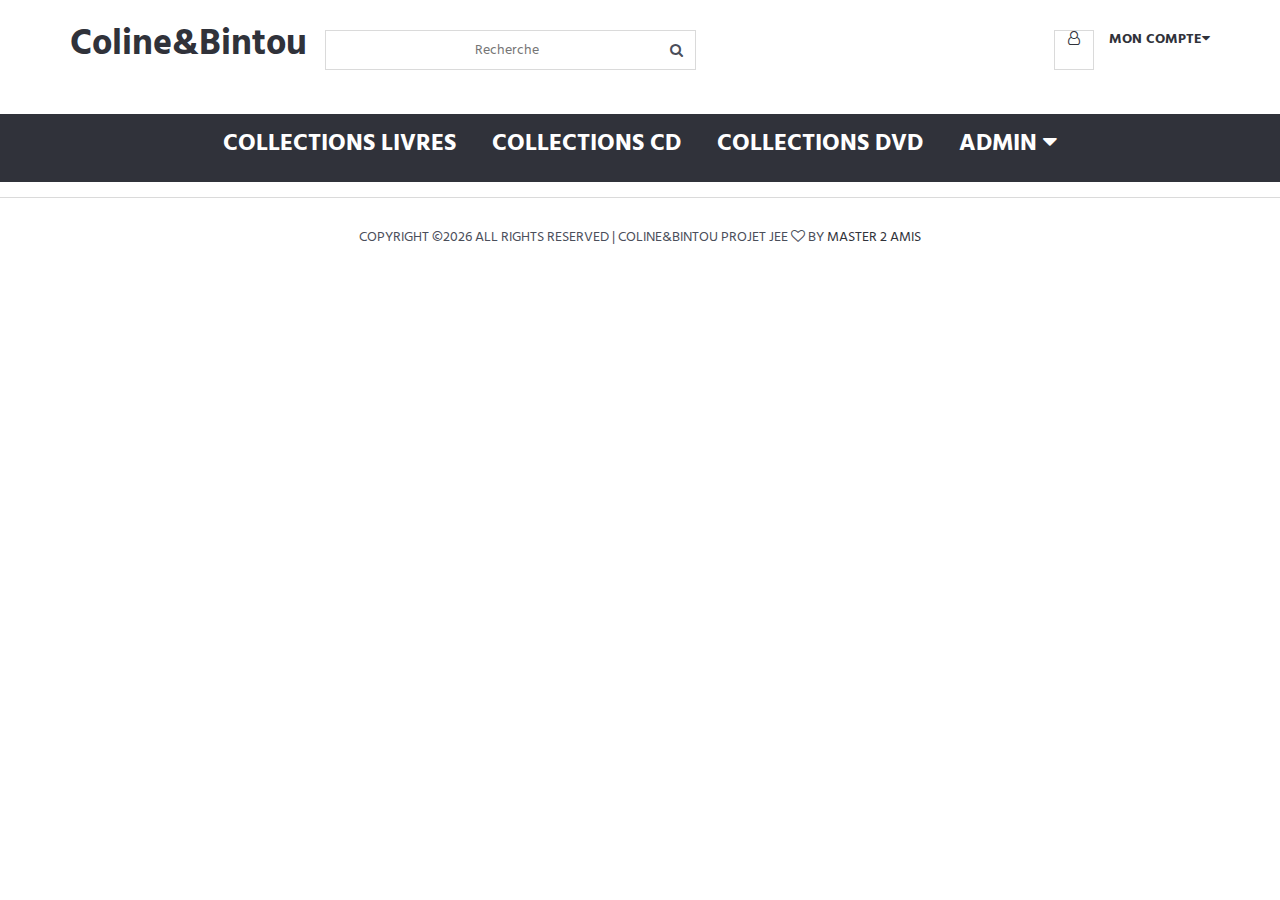
<file: projet/src/main/webapp/adminHome.html>
<html lang="en">

<head>
	<meta charset="utf-8">
	<meta http-equiv="X-UA-Compatible" content="IE=edge">
	<meta name="viewport" content="width=device-width, initial-scale=1">
	<!-- The above 3 meta tags *must* come first in the head; any other head content must come *after* these tags -->

	<title>coline&Bintou</title>

	<!-- Google font -->
	<link href="https://fonts.googleapis.com/css?family=Hind:400,700" rel="stylesheet">

	<!-- Bootstrap -->
	<link type="text/css" rel="stylesheet" href="css/bootstrap.min.css" />

	<!-- Slick -->
	<link type="text/css" rel="stylesheet" href="css/slick.css" />
	<link type="text/css" rel="stylesheet" href="css/slick-theme.css" />

	<!-- nouislider -->
	<link type="text/css" rel="stylesheet" href="css/nouislider.min.css" />

	<!-- Font Awesome Icon -->
	<link rel="stylesheet" href="css/font-awesome.min.css">

	<!-- Custom stlylesheet -->
	<link type="text/css" rel="stylesheet" href="css/style.css" />


</head>

<body>
	<!-- HEADER -->
	<header>

		<!-- header -->
		<div id="header">
			<div class="container">
				<div class="pull-left">
					<!-- Logo -->
					<div class="header-logo">
						<a class="logo" href="index.html">
							<h1>Coline&Bintou</h1>
						</a>
					</div>
					<!-- /Logo -->

					<!-- Search -->
					<div class="header-search">
						<form>
							<input class="input search-input" type="text" placeholder="Recherche">
							<!--<select class="input search-categories">
								<option value="0">Toutes Categories</option>
								<option value="1">Livres</option>
								<option value="1">CD</option>
							</select>-->
							<button class="search-btn"><i class="fa fa-search"></i></button>
						</form>
					</div>
					<!-- /Search -->
				</div>
				<div class="pull-right">
					<ul class="header-btns">
						<!-- Account -->
						<li class="header-account dropdown default-dropdown">
							<div class="dropdown-toggle" role="button" data-toggle="dropdown" aria-expanded="true">
								<div class="header-btns-icon">
									<i class="fa fa-user-o"></i>
								</div>
								<strong class="text-uppercase">Mon compte<i class="fa fa-caret-down"></i></strong>
							</div>
							
							<ul class="custom-menu">
							
								<li><a href="Login.html"><i class="fa fa-unlock-alt"></i>Se Connecter</a></li>
								<li><a href="Login.html"><i class="fa fa-user-plus"></i>S'inscrire</a></li>
							</ul>

						<li class="nav-toggle">
							<button class="nav-toggle-btn main-btn icon-btn"><i class="fa fa-bars"></i></button>
						</li>
						<!-- / Mobile nav toggle -->
					</ul>
				</div>
			</div>
			<!-- header -->
		</div>
		<!-- container -->
	</header>
	<!-- /HEADER -->
	<div id="navigation" >
		<!-- container -->
		<div class="container" >
			<div id="responsive-nav">
				<!-- category nav -->		
				<!-- /category nav -->

				<!-- menu nav -->
				<div class="menu-nav">
					<span class="menu-header">Menu<i class="fa fa-bars"></i></span>
					<div ALIGN="CENTER">
					<h3>


						<ul class="menu-list">
						<li><a href="LivreAdmin.html">Collections Livres</a></li>
						<li><a href="CDAdmin.html">Collections CD</a></li>
						<li><a href="DVDAdmin.html">Collections DVD</a></li>
						<li class="dropdown default-dropdown"><a class="dropdown-toggle" data-toggle="dropdown" aria-expanded="true">Admin <i class="fa fa-caret-down"></i></a>
							<ul class="custom-menu">
								<li><a href="ajoutArticle.html">Ajouter</a></li>
								<li><a href="#">Modifier </a></li>
								<li><a href="#">Supprimer</a></li>
								
							</ul>
						</li>
						</ul>
				    </h3>
				   </div>
				</div>
				<!-- menu nav -->
			</div>
		</div>
		<!-- /container -->
	</div>
	<!-- /NAVIGATION -->

	<!-- HOME -->
	
	<div class="col-md-3 col-sm-6 col-xs-6">
					
				</div>
				<!-- /footer subscribe -->
			</div>
			<!-- /row -->
			<hr>
			<!-- row -->
			<div class="row">
				<div class="col-md-8 col-md-offset-2 text-center">
					<!-- footer copyright -->
					<div class="footer-copyright">
						<!-- Link back to Colorlib can't be removed. Template is licensed under CC BY 3.0. -->
						Copyright &copy;<script>document.write(new Date().getFullYear());</script> All rights reserved | Coline&Bintou Projet JEE <i class="fa fa-heart-o" aria-hidden="true"></i> by <a href="https://colorlib.com" target="_blank">Master 2 AMIS</a>
						<!-- Link back to Colorlib can't be removed. Template is licensed under CC BY 3.0. -->
					</div>
					<!-- /footer copyright -->
				</div>
			</div>
			<!-- /row -->
		</div>
		<!-- /container -->
	</footer>
	<!-- /FOOTER -->

	<!-- jQuery Plugins -->
	<script src="js/jquery.min.js"></script>
	<script src="js/bootstrap.min.js"></script>
	<script src="js/slick.min.js"></script>
	<script src="js/nouislider.min.js"></script>
	<script src="js/jquery.zoom.min.js"></script>
	<script src="js/main.js"></script>

</body>

</html>
</file>
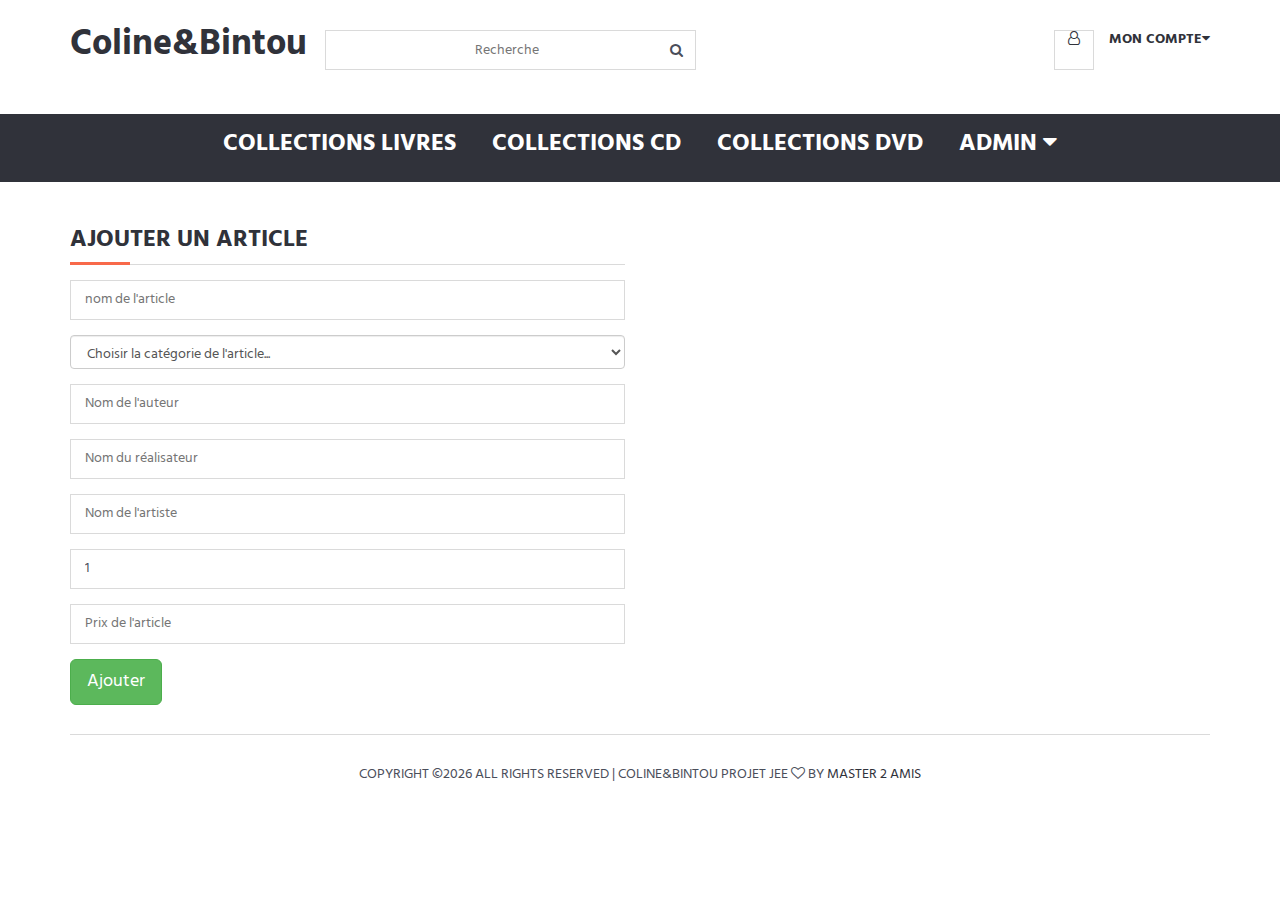
<file: projet/src/main/webapp/ajoutArticle.html>
<html lang="en">

<head>
	<meta charset="utf-8">
	<meta http-equiv="X-UA-Compatible" content="IE=edge">
	<meta name="viewport" content="width=device-width, initial-scale=1">
	<!-- The above 3 meta tags *must* come first in the head; any other head content must come *after* these tags -->

	<title>coline&Bintou</title>

	<!-- Google font -->
	<link href="https://fonts.googleapis.com/css?family=Hind:400,700" rel="stylesheet">

	<!-- Bootstrap -->
	<link type="text/css" rel="stylesheet" href="css/bootstrap.min.css" />

	<!-- Slick -->
	<link type="text/css" rel="stylesheet" href="css/slick.css" />
	<link type="text/css" rel="stylesheet" href="css/slick-theme.css" />

	<!-- nouislider -->
	<link type="text/css" rel="stylesheet" href="css/nouislider.min.css" />

	<!-- Font Awesome Icon -->
	<link rel="stylesheet" href="css/font-awesome.min.css">

	<!-- Custom stlylesheet -->
	<link type="text/css" rel="stylesheet" href="css/style.css" />


</head>

<body>
	<!-- HEADER -->
	<header>

		<!-- header -->
		<div id="header">
			<div class="container">
				<div class="pull-left">
					<!-- Logo -->
					<div class="header-logo">
						<a class="logo" href="index.html">
							<h1>Coline&Bintou</h1>
						</a>
					</div>
					<!-- /Logo -->

					<!-- Search -->
					<div class="header-search">
						<form>
							<input class="input search-input" type="text" placeholder="Recherche">
							<!--<select class="input search-categories">
								<option value="0">Toutes Categories</option>
								<option value="1">Livres</option>
								<option value="1">CD</option>
							</select>-->
							<button class="search-btn"><i class="fa fa-search"></i></button>
						</form>
					</div>
					<!-- /Search -->
				</div>
				<div class="pull-right">
					<ul class="header-btns">
						<!-- Account -->
						<li class="header-account dropdown default-dropdown">
							<div class="dropdown-toggle" role="button" data-toggle="dropdown" aria-expanded="true">
								<div class="header-btns-icon">
									<i class="fa fa-user-o"></i>
								</div>
								<strong class="text-uppercase">Mon compte<i class="fa fa-caret-down"></i></strong>
							</div>
							
							<ul class="custom-menu">
							
								<li><a href="Login.html"><i class="fa fa-unlock-alt"></i>Se Connecter</a></li>
								<li><a href="Login.html"><i class="fa fa-user-plus"></i>S'inscrire</a></li>
							</ul>

						<li class="nav-toggle">
							<button class="nav-toggle-btn main-btn icon-btn"><i class="fa fa-bars"></i></button>
						</li>
						<!-- / Mobile nav toggle -->
					</ul>
				</div>
			</div>
			<!-- header -->
		</div>
		<!-- container -->
	</header>
	<!-- /HEADER -->
	<div id="navigation" >
		<!-- container -->
		<div class="container" >
			<div id="responsive-nav">
				<!-- category nav -->		
				<!-- /category nav -->

				<!-- menu nav -->
				<div class="menu-nav">
					<span class="menu-header">Menu<i class="fa fa-bars"></i></span>
					<div ALIGN="CENTER">
					<h3>


						<ul class="menu-list">
						<li><a href="LivreAdmin.html">Collections Livres</a></li>
						<li><a href="CDAdmin.html">Collections CD</a></li>
						<li><a href="DVDAdmin.html">Collections DVD</a></li>
						<li class="dropdown default-dropdown"><a class="dropdown-toggle" data-toggle="dropdown" aria-expanded="true">Admin <i class="fa fa-caret-down"></i></a>
							<ul class="custom-menu">
								<li><a href="ajoutArticle.html">Ajouter</a></li>
								<li><a href="#">Modifier </a></li>
								<li><a href="#">Supprimer</a></li>
								
							</ul>
						</li>
						</ul>
				    </h3>
				   </div>
				</div>
				<!-- menu nav -->
			</div>
		</div>
		<!-- /container -->
	</div>
	<!-- /NAVIGATION -->
     <body>
	<!-- HEADER -->
	

		<div class="section">
		<!-- container -->
		<div class="container">
			<!-- row -->
			<div class="row">
				
					<div class="col-md-6">
						<form id="checkout-form" action="creationArt.do" method="post" class="clearfix">
						<div class="billing-details">
							
							<div class="section-title">
								<h3 class="title">Ajouter un article</h3>
							</div>
							<div class="form-group">
								<input required class="input" type="text" name="nom" placeholder="nom de l'article">
							</div>

							<div class="form-group ">
						      <select id="inputState" class="form-control" name="type" onchange="choix()";>
						        <option selected>Choisir la catégorie de l'article...</option>
						        <option value="livre">Livres</option>
						       <option  value="cd" >CD</option>
						        <option  value="dvd">DVD</option>
						      </select>

						    </div>
							<div class="form-group">
								<input required class="input" type="text" name="auteur" placeholder="Nom de l'auteur" id="auteur">
							</div>
							<div class="form-group">
								<input required class="input" type="text" name="realisateur" placeholder="Nom du réalisateur" id="realisateur">
							</div>
							<div class="form-group">
								<input required class="input" type="text" name="artiste" placeholder="Nom de l'artiste" id="artiste">
							</div>
							<div class="form-group">
								<input class="input" required type="number" name="quantite" value="1" min="0">
							</div>
							<div class="form-group">
								<input required class="input" type="number" name="prix" placeholder="Prix de l'article" min="0">
							</div>
							<button type="submit" class="btn btn-success btn-lg">Ajouter</button>
						</div>
					</form>
					</div>
</body>
	<!-- HOME -->
	
	<div class="col-md-3 col-sm-6 col-xs-6">
					
				</div>
				<!-- /footer subscribe -->
			</div>
			<!-- /row -->
			<hr>
			<!-- row -->
			<div class="row">
				<div class="col-md-8 col-md-offset-2 text-center">
					<!-- footer copyright -->
					<div class="footer-copyright">
						<!-- Link back to Colorlib can't be removed. Template is licensed under CC BY 3.0. -->
						Copyright &copy;<script>document.write(new Date().getFullYear());</script> All rights reserved | Coline&Bintou Projet JEE <i class="fa fa-heart-o" aria-hidden="true"></i> by <a href="https://colorlib.com" target="_blank">Master 2 AMIS</a>
						<!-- Link back to Colorlib can't be removed. Template is licensed under CC BY 3.0. -->
					</div>
					<!-- /footer copyright -->
				</div>
			</div>
			<!-- /row -->
		</div>
	
		<!-- /container -->
	</footer>
	<!-- /FOOTER -->

	<!-- jQuery Plugins -->
	<script>
    	function choix() {
        
        	var select = document.getElementById( "inputState" ),
            
            	index = select.selectedIndex;
                
            alert(select.options[ index ].value );
            
        
        }
    </script>
	
	<script src="js/jquery.min.js"></script>
	<script src="js/bootstrap.min.js"></script>
	<script src="js/slick.min.js"></script>
	<script src="js/nouislider.min.js"></script>
	<script src="js/jquery.zoom.min.js"></script>
	<script src="js/main.js"></script>

</body>

</html>
</file>
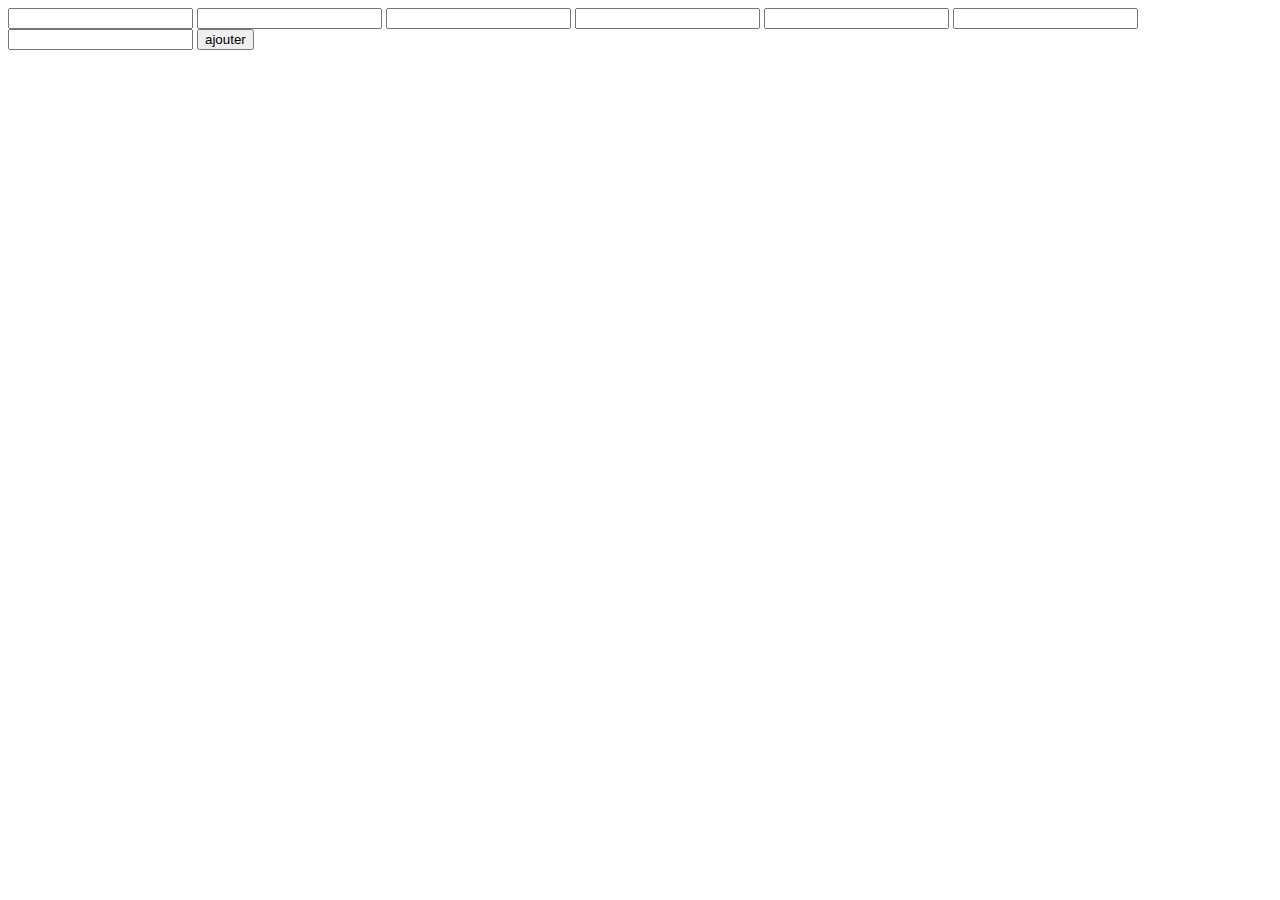
<file: projet/src/main/webapp/test.html>
<!DOCTYPE html>
<html>
<head>
<meta charset="ISO-8859-1">
<title>Insert title here</title>
</head>
<body>
<form action="creationArt.do" method="post">
<input type="text" name="nom">
<input type="text" name="type">
<input type="text" name="auteur">
<input type="text" name="artiste">
<input type="text" name="realisateur">
<input type="text" name="prix">
<input type="text" name="quantite">
<input type="submit" value="ajouter">
</form>
</body>
</html>
</file>
<file: projet/src/main/webapp/css/style.css>
/*
Template Name: E-SHOP HTML E-Commerce Template
Author: yaminncco

Colors:
	Body 		  : #4A4E5A
	Headers 	: #30323A
	Primary 	: #F8694A
	Dark 		  :	#30323A
	Grey 		  : #DADADA #F6F7F8

Fonts: Hind

Table OF Contents
------------------------------------
1 > GENERAL
------ typography
------ Buttons
------ Inputs
------ Lists
------ Sections
------ Breadcrumb
2 > HEADER
------ Top header
------ Logo
------ Search header
------ Account header
------ Cart header
3 > NAVIGATION
------ Category nav
------ Menu nav
------ Dropdowns
------ Mobile Nav
4 > BANNERS
5 > HOME SLIDER
6 > PRODUCT
------ Single product
------ Widget product
------ Product slick
7 > PRODUCTS PAGE
------ Aside
------ Store
8 > PRODUCT DETAILS PAGE
------ Product view
------ Product details
------ Product tab
9 > CHECKOUT PAGE
10 > FOOTER
11 > SLICK
------ Arrows
------ Dots
12 > RESPONSIVE
------------------------------------*/

/*=========================================================
	01 -> GENERAL
===========================================================*/

/*----------------------------*\
	Typography
\*----------------------------*/

body {
  font-family: 'Hind', sans-serif;
  color: #4A4E5A;
  overflow-x: hidden;
}

h1, h2, h3, h4, h5, h6 {
  color: #30323A;
  margin: 0 0 10px;
  font-weight: 700;
}

a {
  color: #30323A;
  -webkit-transition: 0.3s color;
  transition: 0.3s color;
}

a:hover, a:focus {
  color: #F8694A;
  text-decoration: none;
  outline: none;
}

.primary-color {
  color: #F8694A;
}

.white-color {
  color: #FFF;
}

.font-weak {
  font-weight: 400;
}

strong {
  color: #30323A;
}

ul, ol {
  margin: 0;
  padding: 0;
  list-style: none
}

hr {
  margin-top: 15px;
  margin-bottom: 15px;
  border-color: #DADADA;
}

/*----------------------------*\
	Buttons
\*----------------------------*/

.main-btn, .primary-btn {
  display: inline-block;
  padding: 10px 15px;
  text-transform: uppercase;
  font-weight: 700;
  border: none;
  -webkit-transition: 0.3s all;
  transition: 0.3s all;
}

.icon-btn.main-btn, .icon-btn.primary-btn {
  width: 40px;
  height: 40px;
  line-height: 40px;
  text-align: center;
  padding: 0px;
  border: none;
}

.main-btn {
  color: #30323A;
  background-color: #FFF;
  -webkit-box-shadow: 0px 0px 0px 1px #DADADA inset, 0px 0px 0px 6px transparent;
  box-shadow: 0px 0px 0px 1px #DADADA inset, 0px 0px 0px 6px transparent;
}

.main-btn:hover, .main-btn:focus {
  color: #F8694A;
  -webkit-box-shadow: 0px 0px 0px 1px #F8694A inset, 0px 0px 0px 0px #F8694A;
  box-shadow: 0px 0px 0px 1px #F8694A inset, 0px 0px 0px 0px #F8694A;
}

.primary-btn {
  color: #FFF;
  background-color: #F8694A;
}

.primary-btn:hover, .primary-btn:focus {
  color: #FFF;
  background-color: #30323A;
}

/*----------------------------*\
	Inputs
\*----------------------------*/

.input {
  width: 100%;
  height: 40px;
  padding: 0px 15px;
  border: none;
  background-color: transparent;
  -webkit-box-shadow: 0px 0px 0px 1px #DADADA inset, 0px 0px 0px 5px transparent;
  box-shadow: 0px 0px 0px 1px #DADADA inset, 0px 0px 0px 5px transparent;
  -webkit-transition: 0.3s all;
  transition: 0.3s all;
}

.input:focus {
  -webkit-box-shadow: 0px 0px 0px 1px #F8694A inset, 0px 0px 0px 0px #F8694A;
  box-shadow: 0px 0px 0px 1px #F8694A inset, 0px 0px 0px 0px #F8694A;
}

textarea.input {
  padding: 15px;
}

.input-checkbox .caption {
  max-height: 0;
  overflow: hidden;
  -webkit-transition: 0.3s max-height;
  transition: 0.3s max-height;
}

.input-checkbox>label {
  color: #30323A;
}

.input-checkbox input[type="checkbox"]:checked+label+.caption, .input-checkbox input[type="radio"]:checked+label+.caption {
  max-height: 800px;
}

/*----------------------------*\
	Lists
\*----------------------------*/

.list-links .list-links-title {
  text-transform: uppercase;
  margin-bottom: 10px;
  font-size: 16px;
}

.list-links li>a {
  position: relative;
  display: inline-block;
  text-transform: uppercase;
  padding: 2px 0px;
  -webkit-transition: 0.3s all;
  transition: 0.3s all;
}

.list-links li>a:before {
  content: "\f105";
  position: absolute;
  left: 0px;
  font-family: FontAwesome;
  -webkit-transform: translateX(-10px);
  -ms-transform: translateX(-10px);
  transform: translateX(-10px);
  opacity: 0;
  visibility: hidden;
  -webkit-transition: 0.3s all;
  transition: 0.3s all;
}

.list-links li>a:hover, .list-links li>a:focus, .list-links li.active>a {
  color: #F8694A;
  -webkit-transform: translateX(10px);
  -ms-transform: translateX(10px);
  transform: translateX(10px);
}

.list-links li>a:hover:before, .list-links li>a:focus:before, .list-links li.active>a:before {
  opacity: 1;
  visibility: visible;
}

/*----------------------------*\
	Sections
\*----------------------------*/

.section {
  padding-top: 30px;
  padding-bottom: 30px;
}

.section-grey {
  background: #F6F7F8;
}

.section-title {
  position: relative;
  margin-bottom: 15px;
  margin-top: 15px;
  border-bottom: 1px solid #DADADA;
}

.section-title .title {
  display: inline-block;
  text-transform: uppercase;
}

.section-title:after {
  content: "";
  position: absolute;
  left: 0;
  bottom: -1.5px;
  height: 3px;
  width: 60px;
  background-color: #F8694A;
}

/*----------------------------*\
	Breadcrumb
\*----------------------------*/

#breadcrumb {
  -webkit-box-shadow: 0px 6px 6px -6px rgba(0, 0, 0, 0.175);
  box-shadow: 0px 6px 6px -6px rgba(0, 0, 0, 0.175);
}

.breadcrumb {
  background-color: transparent;
  border: none;
  border-radius: 0px;
  padding: 15px 0px;
  margin: 0;
}

.breadcrumb>.active {
  color: #F8694A;
}

.breadcrumb>li+li:before {
  color: #DADADA;
}

/*=========================================================
	02 -> HEADER
===========================================================*/

#header {
  padding-top: 15px;
  padding-bottom: 15px;
}

/*----------------------------*\
	Top header
\*----------------------------*/

#top-header {
  padding-top: 5px;
  padding-bottom: 5px;
  border-bottom: 1px solid #DADADA;
}

.header-top-links>li {
  display: inline-block;
}

.header-top-links>li+li {
  margin-left: 15px;
}

.header-top-links>li>a {
  cursor: pointer;
  text-transform: uppercase;
}

/*----------------------------*\
	logo
\*----------------------------*/

.header-logo {
  display: inline-block;
  margin-right: 15px;
}

.header-logo .logo>img {
  width: 100%;
  max-height: 70px;
}

/*----------------------------*\
	Search header
\*----------------------------*/

.header-search {
  display: inline-block;
  padding: 15px 0px;
  max-width: 400px;
}

.header-search>form {
  position: relative;
}

.header-search>form .search-input {
  padding-left: 150px;
  padding-right: 45px;
}

.header-search>form .search-categories {
  position: absolute;
  left: 0px;
  top: 0px;
  width: 135px;
}

.header-search>form .search-btn {
  position: absolute;
  top: 0px;
  right: 0px;
  width: 40px;
  height: 40px;
  background-color: transparent;
  border: none;
}

/*----------------------------*\
	Account header
\*----------------------------*/

.header-btns>li {
  display: inline-block;
  vertical-align: top;
  padding: 15px 0px;
}

.header-btns>li+li {
  margin-left: 15px;
}

.header-btns>li .header-btns-icon {
  position: relative;
  float: left;
  margin-right: 15px;
  width: 40px;
  height: 40px;
  line-height: 40px;
  text-align: center;
  color: #30323A;
  background-color: #FFF;
  border: 1px solid #DADADA;
}

.header-btns .dropdown-toggle {
  display: block;
  cursor: pointer;
}

.header-account.dropdown .custom-menu>li>a>i {
  margin-right: 15px;
  color: #F8694A;
}

/*----------------------------*\
	Cart header
\*----------------------------*/

.header-cart .header-btns-icon .qty {
  position: absolute;
  right: -9px;
  top: -9px;
  width: 18px;
  height: 18px;
  line-height: 18px;
  text-align: center;
  font-size: 10px;
  background: #F8694A;
  color: #FFF;
  border-radius: 50%;
}

.header-cart.dropdown .custom-menu {
  width: 300px;
}

#shopping-cart .shopping-cart-list {
  max-height: 260px;
  margin-bottom: 15px;
  overflow-y: scroll;
}

#shopping-cart .shopping-cart-list .product.product-widget:first-child {
  margin-top: 0px;
}

#shopping-cart .shopping-cart-list .product.product-widget:last-child {
  margin-bottom: 0px;
}

#shopping-cart .shopping-cart-btns>button {
  width: calc(50% - 2px);
}

/*=========================================================
	03 -> NAVIGATION
===========================================================*/

#navigation {
  background-color: #30323A;
}

#navigation .container {
  position: relative;
}

/*----------------------------*\
	Category nav
\*----------------------------*/

.category-nav {
  float: left;
  width: 270px;
}

.category-nav .category-header {
  padding: 15px;
  display: block;
  text-transform: uppercase;
  background: #F8694A;
  color: #FFF;
  font-weight: 700;
}

.category-nav .category-header>i {
  float: right;
  line-height: 20px;
}

.category-nav .category-list {
  position: absolute;
  width: 270px;
  background-color: #FFF;
  border-left: 1px solid #DADADA;
  border-right: 1px solid #DADADA;
  border-bottom: 1px solid #DADADA;
  z-index: 50;
  -webkit-transition: 0.3s all;
  transition: 0.3s all;
}

.category-nav.show-on-click .category-list {
  opacity: 0;
  visibility: hidden;
  -webkit-transform: translate(0px, 15px);
  -ms-transform: translate(0px, 15px);
  transform: translate(0px, 15px);
}

.category-nav.show-on-click .category-list.open {
  opacity: 1;
  visibility: visible;
  -webkit-transform: translate(0px, 0px);
  -ms-transform: translate(0px, 0px);
  transform: translate(0px, 0px);
}

.category-nav .category-list>li+li {
  border-top: 1px solid #DADADA;
}

.category-nav .category-list>li.dropdown>.dropdown-toggle>i {
  float: right;
  line-height: 20px;
}

.category-nav .category-list>li>a {
  display: block;
  padding: 15px;
  text-transform: uppercase;
}

.category-nav .category-list>li>a:hover, .category-nav .category-list>li>a:focus, .category-nav .category-list>li.dropdown.open>a {
  color: #F8694A;
}

/*----------------------------*\
	Menu nav
\*----------------------------*/

.menu-nav .menu-header {
  display: none;
  padding: 15px;
  text-transform: uppercase;
  background: #30323A;
  color: #FFF;
  font-weight: 700;
}

.menu-nav .menu-header>i {
  float: right;
  line-height: 20px;
}

.menu-nav .menu-list>li {
  display: inline-block;
}

.menu-nav .menu-list>li>a {
  display: block;
  padding: 15px;
  color: #FFF;
  text-transform: uppercase;
}

.menu-nav .menu-list>li>a:hover, .menu-nav .menu-list>li>a:focus, .menu-nav .menu-list>li.dropdown.open>a {
  color: #F8694A;
}

/*----------------------------*\
	Dropdowns
\*----------------------------*/

.custom-menu {
  position: absolute;
  padding: 15px;
  background: #FFF;
  -webkit-box-shadow: 0px 6px 12px rgba(0, 0, 0, 0.175);
  box-shadow: 0px 6px 12px rgba(0, 0, 0, 0.175);
  z-index: 100;
  top: 100%;
  min-width: 200px;
  opacity: 0;
  visibility: hidden;
  -webkit-transition: 0.3s all;
  transition: 0.3s all;
}

.dropdown.open>.custom-menu {
  opacity: 1;
  visibility: visible;
}

/*-- Default Dropdown --*/

.dropdown.default-dropdown>.custom-menu {
  border-top: 2px solid #F8694A;
  left: 50%;
  -webkit-transform: translateX(-50%) translateY(15px);
  -ms-transform: translateX(-50%) translateY(15px);
  transform: translateX(-50%) translateY(15px);
}

.dropdown.default-dropdown.open>.custom-menu {
  -webkit-transform: translateX(-50%) translateY(0px);
  -ms-transform: translateX(-50%) translateY(0px);
  transform: translateX(-50%) translateY(0px);
}

.dropdown.default-dropdown>.custom-menu>li>a {
  display: block;
  padding: 10px 0px;
  text-transform: uppercase;
}

/*-- Mega Dropdown --*/

.dropdown.mega-dropdown.full-width {
  position: static !important;
}

.dropdown.mega-dropdown>.custom-menu {
  border-top: 2px solid #F8694A;
  left: 0;
  -webkit-transform: translate(0px, 15px);
  -ms-transform: translate(0px, 15px);
  transform: translate(0px, 15px);
  width: auto;
  min-width: 750px;
  max-width: 100%;
}

.dropdown.mega-dropdown.full-width>.custom-menu {
  width: 100%;
}

.dropdown.mega-dropdown.open>.custom-menu {
  -webkit-transform: translate(0px, 0px);
  -ms-transform: translate(0px, 0px);
  transform: translate(0px, 0px);
}

/*-- Side Dropdown --*/

.dropdown.side-dropdown>.custom-menu {
  border-left: 2px solid #F8694A;
  left: 100%;
  top: 0;
  width: 750px;
  -webkit-transform: translate(15px, 0px);
  -ms-transform: translate(15px, 0px);
  transform: translate(15px, 0px);
}

.dropdown.side-dropdown.open>.custom-menu {
  -webkit-transform: translate(0px, 0px);
  -ms-transform: translate(0px, 0px);
  transform: translate(0px, 0px);
}

/*----------------------------*\
	Mobile nav
\*----------------------------*/

#header .nav-toggle {
  display: none;
}

@media only screen and (max-width: 991px) {
  #header .nav-toggle {
    display: inline-block;
  }
  header .pull-left, header .pull-right {
    float: none !important;
  }
  header .pull-right {
    margin-top: 10px;
  }
  #responsive-nav {
    position: fixed;
    left: 0;
    top: 0;
    bottom: 0;
    max-width: 270px;
    width: 0%;
    overflow: hidden;
    background-color: #FFF;
    -webkit-transform: translateX(-100%);
    -ms-transform: translateX(-100%);
    transform: translateX(-100%);
    -webkit-transition: 0.5s all;
    transition: 0.5s all;
    z-index: 990;
  }
  #responsive-nav.open {
    width: 100%;
    -webkit-transform: translateX(0%);
    -ms-transform: translateX(0%);
    transform: translateX(0%);
  }
  #responsive-nav .dropdown .custom-menu {
    display: none;
    position: static;
    width: 100%;
    -webkit-box-shadow: none;
    box-shadow: none;
    border-top: none;
    border-left: 2px solid #F8694A;
  }
  #responsive-nav .dropdown.open .custom-menu {
    display: block;
    min-width: auto;
    -webkit-transform: translate(0px, 0px);
    -ms-transform: translate(0px, 0px);
    transform: translate(0px, 0px);
  }
  .category-nav .category-list, .menu-nav .menu-list {
    display: none;
    overflow-y: scroll;
    overflow-x: hidden;
    max-height: calc(100vh - 100px);
  }
  .category-nav .category-list.open, .menu-nav .menu-list.open {
    display: block;
  }
  .menu-nav .menu-header, .category-nav .category-header {
    cursor: pointer;
  }
  .category-nav {
    float: none;
    width: 100%;
  }
  .category-nav .category-list {
    position: static;
  }
  .menu-nav .menu-header {
    display: block;
  }
  .menu-nav .menu-list {
    float: none;
    border-left: 1px solid #DADADA;
    border-right: 1px solid #DADADA;
    border-bottom: 1px solid #DADADA;
  }
  .menu-nav .menu-list>li {
    display: block;
  }
  .menu-nav .menu-list>li+li {
    border-top: 1px solid #DADADA;
  }
  .menu-nav .menu-list>li>a {
    color: #30323A;
  }
  #navigation.shadow:after {
    content: "";
    position: fixed;
    left: 0;
    right: 0;
    top: 0;
    bottom: 0;
    background-color: rgba(0, 0, 0, 0.7);
    z-index: 99;
  }
}

/*=========================================================
	04 -> BANNERS
===========================================================*/

.banner {
  display: block;
  position: relative;
  margin-top: 15px;
  margin-bottom: 15px;
}

.banner>img {
  width: 100%;
}

.banner.banner-1 .banner-caption {
  position: absolute;
  top: 50%;
  left: 50%;
  -webkit-transform: translate(-50%, -50%);
  -ms-transform: translate(-50%, -50%);
  transform: translate(-50%, -50%);
}

.banner.banner-2 .banner-caption {
  position: absolute;
  left: 10%;
  right: 10%;
  bottom: 10%;
}

.banner h1 {
  font-size: 46px;
  text-transform: uppercase;
}

/*=========================================================
	05 -> HOME SLIDER
===========================================================*/

#home .home-wrap {
  
}

#home-slick .banner {
  margin: 0px;
}

/*=========================================================
	06 -> PRODUCT
===========================================================*/

.product .product-old-price {
  color: #F8694A;
  font-size: 70%;
}

.product .product-rating {
  display: inline-block;
}

.product .product-rating>i {
  color: #FFB656;
}

.product .product-rating>i.empty {
  color: #DADADA;
}

.product .product-label>span {
  position: relative;
  display: inline-block;
  padding: 5px 15px;
  font-weight: 700;
  color: #FFF;
  background-color: #30323A;
  z-index: 22;
}

.product .product-label>span.sale {
  background-color: #F8694A;
}

.product .product-countdown {
  z-index: 22;
}

.product .product-countdown>li {
  display: inline-block;
  margin-right: -4px;
}

.product .product-countdown>li+li:before {
  content: ":";
  color: #FFF;
  background: #30323A;
  padding: 2px;
}

.product .product-countdown>li>span {
  display: inline-block;
  color: #FFF;
  font-weight: 700;
  padding: 10px;
  background: #F8694A;
}

/*----------------------------*\
	Single product
\*----------------------------*/

.product.product-single {
  margin-top: 15px;
  margin-bottom: 15px;
  -webkit-transition: 0.3s all;
  transition: 0.3s all;
}

.product.product-single:hover {
  -webkit-box-shadow: 0px 6px 10px -6px rgba(0, 0, 0, 0.175);
  box-shadow: 0px 6px 10px -6px rgba(0, 0, 0, 0.175);
  -webkit-transform: translateY(-4px);
  -ms-transform: translateY(-4px);
  transform: translateY(-4px);
}

.product.product-single .product-thumb {
  position: relative;
  margin-bottom: 15px;
}

.product.product-single .product-thumb>img {
  width: 100%;
}

.product.product-single .product-thumb:after {
  content: "";
  position: absolute;
  top: 0;
  left: 0;
  right: 0;
  bottom: 0;
  background-color: #FFF;
  opacity: 0;
  visibility: hidden;
  z-index: 0;
  -webkit-transition: 0.3s all;
  transition: 0.3s all;
}

.product.product-single:hover .product-thumb:after {
  opacity: 0.7;
  visibility: visible;
}

.product.product-single .quick-view {
  position: absolute;
  top: 50%;
  left: 50%;
  -webkit-transform: translate(-50%, -50%);
  -ms-transform: translate(-50%, -50%);
  transform: translate(-50%, -50%);
  opacity: 0;
  visibility: hidden;
  z-index: 20;
}

.product.product-single:hover .quick-view {
  opacity: 1;
  visibility: visible;
}

.product.product-single .product-label {
  position: absolute;
  left: 0;
  top: 0;
}

.product.product-single .product-label>span {
  display: block;
}

.product.product-single .product-countdown {
  position: absolute;
  left: 0;
  bottom: 0;
  right: 0;
  text-align: center;
}

.product.product-single .product-body {
  padding: 15px;
}

.product.product-single .product-price {
  display: inline-block;
}

.product.product-single .product-rating {
  float: right;
  margin-top: 5px;
}

.product.product-single .product-name {
  font-size: 16px;
}

.product.product-single .product-btns {
  margin-top: 20px;
  opacity: 0;
  visibility: hidden;
  -webkit-transition: 0.3s all;
  transition: 0.3s all;
}

.product.product-single:hover .product-btns {
  opacity: 1;
  visibility: visible;
}

/*-- hot product --*/

.product.product-single.product-hot {
  border: 2px solid #F8694A;
}

.product.product-single.product-hot .product-btns {
  opacity: 1;
  visibility: visible;
}

/*----------------------------*\
	 Widget product
\*----------------------------*/

.product.product-widget {
  position: relative;
  margin-top: 15px;
  margin-bottom: 15px;
}

.product.product-widget .product-thumb {
  position: absolute;
  left: 0;
  top: 0;
  width: 60px;
}

.product.product-widget .product-thumb>img {
  width: 100%;
}

.product.product-widget .product-body {
  padding-left: 75px;
  padding-top: 10px;
  min-height: 60px;
}

.product.product-widget .product-price {
  font-size: 18px;
  margin-bottom: 5px;
}

.product.product-widget .product-price .qty {
  font-size: 14px;
  font-weight: 400;
}

.product.product-widget .product-name {
  font-size: 14px;
}

.product.product-widget .cancel-btn {
  position: absolute;
  right: 0px;
  top: 10px;
  background-color: transparent;
  border: none;
  color: #DADADA;
}

.product.product-widget .cancel-btn:hover {
  color: #30323A;
}

/*----------------------------*\
	Product slick
\*----------------------------*/

.product-slick .slick-slide {
  margin-right: 15px;
  margin-left: 15px;
}

/*=========================================================
	07 -> PRODUCTS PAGE
===========================================================*/

/*----------------------------*\
	Aside
\*----------------------------*/

#aside .aside {
  margin-bottom: 30px;
}

#aside .aside:last-child {
  margin-bottom: 0px;
}

.aside .aside-title {
  position: relative;
  border-bottom: 1px solid #DADADA;
  text-transform: uppercase;
  padding-bottom: 15px;
  margin-bottom: 30px;
  margin-top: 15px;
  line-height: 24px;
  font-size: 18px;
}

.aside .aside-title:after {
  content: "";
  position: absolute;
  left: 0;
  bottom: -1.5px;
  height: 3px;
  width: 60px;
  background-color: #F8694A;
}

/*-- Filter list --*/

.filter-list {
  margin-bottom: 15px;
}

.filter-list>li {
  display: inline-block;
  margin-right: 2px;
  margin-bottom: 6px;
}

.filter-list>li:last-child {
  margin-right: 0px;
}

.filter-list li a {
  position: relative;
  padding: 0px 5px 0px 20px;
}

.filter-list li a:before {
  content: "\f00d";
  font-family: FontAwesome;
  position: absolute;
  left: 4px;
  top: 5px;
  line-height: 12px;
  font-size: 9px;
  color: #FFF;
  background: #30323A;
  width: 12px;
  text-align: center;
  border-radius: 50%;
  height: 12px;
}

/*-- Price Filter --*/

#price-slider {
  margin: 60px 0px 50px;
}

.noUi-target {
  background-color: #DADADA;
  -webkit-box-shadow: none;
  box-shadow: none;
  border: none;
  border-radius: 0px;
}

.noUi-connect {
  background-color: #F8694A;
}

.noUi-horizontal {
  height: 4px;
}

.noUi-horizontal .noUi-handle {
  width: 12px;
  height: 12px;
  left: -6px;
  top: -4px;
  border: none;
  background: #30323A;
  -webkit-box-shadow: none;
  box-shadow: none;
  border-radius: 0px;
}

.noUi-handle:before, .noUi-handle:after {
  display: none;
}

.noUi-tooltip {
  border: none;
  color: #FFF;
  background: #30323A;
  border-radius: 0px;
}

/*----------------------------*\
	Store
\*----------------------------*/

#store {
  margin-top: 15px;
  padding-top: 30px;
  border-top: 1px solid #DADADA;
  margin-bottom: 15px;
  padding-bottom: 30px;
  border-bottom: 1px solid #DADADA;
}

/*-- store filter --*/

.row-filter {
  display: inline-block;
  vertical-align: top;
}

.row-filter>a {
  display: inline-block;
  height: 40px;
  width: 40px;
  line-height: 40px;
  text-align: center;
  color: #FFF;
  background-color: #30323A;
  -webkit-transition: 0.3s all;
  transition: 0.3s all;
}

.row-filter>a:hover {
  opacity: 0.9;
}

.row-filter>a.active {
  background-color: #F8694A;
}

.sort-filter {
  display: inline-block;
  margin-left: 15px;
}

.sort-filter select.input {
  width: 120px;
}

.page-filter select.input {
  width: 90px;
}

.page-filter {
  display: inline-block;
}

.store-pages {
  display: inline-block;
  margin-left: 15px;
}

.store-pages li {
  display: inline-block;
  margin-right: 6px;
}

.store-pages li a {
  display: block;
  min-width: 10px;
  text-align: center;
}

.store-pages li.active {
  color: #F8694A;
}

/*=========================================================
	08 -> PRODUCT DETAILS PAGE
===========================================================*/

/*----------------------------*\
	Product view
\*----------------------------*/

#product-main-view .slick-arrow {
  opacity: 0;
}

#product-main-view:hover .slick-arrow {
  opacity: 1;
}

#product-view {
  margin-top: 10px;
  margin-bottom: 15px;
}

#product-view .product-view.slick-slide {
  opacity: 0.2;
}

#product-view .product-view.slick-slide.slick-current {
  opacity: 1;
  -webkit-box-shadow: 0px 0px 0px 2px #F8694A inset;
  box-shadow: 0px 0px 0px 2px #F8694A inset;
}

#product-view .product-view {
  padding: 7.5px;
}

.product-view>img {
  width: 100%;
}

/*----------------------------*\
	Product details
\*----------------------------*/

.product.product-details .product-name {
  margin-top: 15px;
}

.product.product-details .product-rating {
  margin-right: 15px;
  margin-bottom: 15px;
}

.product.product-details .product-options {
  padding-top: 30px;
  margin-bottom: 15px;
  border-top: 1px solid #DADADA;
  margin-top: 15px;
}

.product-options .size-option {
  margin-bottom: 15px;
}

.size-option>li {
  display: inline-block;
  margin-right: 6px;
  margin-bottom: 6px;
  vertical-align: top;
}

.size-option>li:last-child {
  margin-right: 0px;
}

.size-option>li>a {
  display: block;
  border: 1px solid #DADADA;
  font-weight: 700;
  padding: 2px 7px 0px 8px;
}

.size-option>li.active a {
  color: #F8694A;
  border-color: #F8694A;
}

.color-option>li {
  display: inline-block;
  margin-right: 6px;
  margin-bottom: 6px;
  vertical-align: top;
}

.color-option>li:last-child {
  margin-right: 0px;
}

.color-option>li>a {
  display: block;
  width: 20px;
  height: 20px;
}

.color-option>li.active a {
  -webkit-box-shadow: 0px 0px 0px 2px #FFF, 0px 0px 0px 3px #F8694A;
  box-shadow: 0px 0px 0px 2px #FFF, 0px 0px 0px 3px #F8694A;
}

.product.product-details .qty-input {
  display: inline-block;
}

.product.product-details .qty-input .input {
  width: 90px;
}

/*----------------------------*\
	Product tab
\*----------------------------*/

.product-tab {
  margin-top: 30px;
}

.product-tab .tab-nav {
  border-bottom: 1px solid #DADADA;
  margin-bottom: 30px;
}

.product-tab .tab-nav li {
  display: inline-block;
}

.product-tab .tab-nav li+li {
  margin-left: 30px;
}

.product-tab .tab-nav li a {
  display: block;
  padding: 15px 0px;
  text-transform: uppercase;
  font-weight: 700;
}

.product-tab .tab-nav li.active {
  position: relative;
}

.product-tab .tab-nav li.active a {
  color: #F8694A;
}

.product-tab .tab-nav li.active a:after {
  content: "";
  position: absolute;
  left: 0;
  bottom: -1.5px;
  height: 3px;
  width: 30px;
  background-color: #F8694A;
}

/*-- reviews --*/

.single-review {
  margin-bottom: 30px;
}

.single-review .review-heading>div {
  display: inline-block;
}

.single-review .review-heading>div+div {
  margin-left: 10px;
}

.single-review .review-rating {
  display: inline-block;
}

.single-review .review-rating>i {
  color: #FFB656;
}

.single-review .review-rating>i.empty {
  color: #DADADA;
}

.single-review .review-body {
  margin-top: 10px;
}

.reviews-pages li {
  display: inline-block;
  margin-right: 6px;
}

.reviews-pages li a {
  display: block;
  min-width: 10px;
  text-align: center;
}

.reviews-pages li.active {
  color: #F8694A;
}

/*-- review form --*/

.review-form textarea.input {
  height: 90px;
}

.review-form .input-rating .stars {
  display: inline-block;
  vertical-align: top;
}

.review-form .input-rating .stars input[type="radio"] {
  display: none;
}

.review-form .input-rating .stars>label {
  float: right;
  cursor: pointer;
  padding: 0px 3px;
  margin: 0px;
  -webkit-transition: 0.3s all;
  transition: 0.3s all;
}

.review-form .input-rating .stars>label:hover, .review-form .input-rating .stars>label:hover~label {
  -webkit-transform: scale(1.5);
  -ms-transform: scale(1.5);
  transform: scale(1.5);
}

.review-form .input-rating .stars>label:before {
  content: "\f006";
  font-family: FontAwesome;
  font-style: normal;
  font-weight: normal;
  color: #DADADA;
  font-size: 14px;
  -webkit-transition: 0.3s all;
  transition: 0.3s all;
}

.review-form .input-rating .stars>label:hover:before, .review-form .input-rating .stars>label:hover~label:before {
  content: "\f005";
  color: #FFB656;
}

.review-form .input-rating .stars>input:checked label:before, .review-form .input-rating .stars>input:checked~label:before {
  content: "\f005";
  color: #FFB656;
}

/*=========================================================
	09 -> CHECKOUT PAGE
===========================================================*/

.shiping-methods {
  margin-bottom: 30px;
}

/*-- shopping cart table --*/

.shopping-cart-table>tbody>tr>td, .shopping-cart-table>tbody>tr>th, .shopping-cart-table>tfoot>tr>td, .shopping-cart-table>tfoot>tr>th, .shopping-cart-table>thead>tr>td, .shopping-cart-table>thead>tr>th {
  padding: 15px 0px;
  vertical-align: middle;
  border-top: 1px solid #DADADA;
}

.shopping-cart-table>thead>tr>th {
  color: #30323A;
  text-transform: uppercase;
  border-bottom: 1px solid #DADADA;
}

.shopping-cart-table>tbody>tr:last-child>td {
  border-bottom: 1px solid #DADADA;
}

.shopping-cart-table>tfoot>tr>td, .shopping-cart-table>tfoot>tr>th {
  color: #30323A;
  border-top: 0px
}

.shopping-cart-table>tfoot>tr>td:not(.empty), .shopping-cart-table>tfoot>tr>th:not(.empty) {
  padding: 15px;
  background-color: #F6F7F8;
  border: 1px solid #DADADA;
}

.shopping-cart-table>tbody>tr>.details>a {
  font-size: 18px;
  font-weight: 700;
}

.shopping-cart-table>tbody>tr>.thumb>img {
  width: 60px;
}

.shopping-cart-table>tbody>tr>.qty .input {
  width: 90px;
}

.shopping-cart-table>tbody>tr>.price {
  font-size: 18px;
}

.shopping-cart-table>tbody>tr>.total {
  font-size: 18px;
}

.shopping-cart-table>tfoot>tr>.sub-total {
  font-size: 18px;
}

.shopping-cart-table>tfoot>tr>.total {
  font-size: 24px;
  color: #F8694A;
}

/*=========================================================
	10 -> FOOTER
===========================================================*/

.footer {
  margin: 15px 0px;
}

.footer .footer-header {
  font-size: 18px;
  text-transform: uppercase;
  margin-bottom: 30px;
}

.footer-logo {
  margin-bottom: 30px;
}

.footer-logo .logo {
  display: inline-block;
}

.footer-logo .logo>img {
  width: 100%;
  max-height: 70px;
}

.footer-social>li {
  display: inline-block;
  margin-right: 15px;
  margin-bottom: 6px;
}

.footer-social>li:last-child {
  margin-right: 0px;
}

.footer-copyright {
  margin-top: 15px;
  text-transform: uppercase;
  font-size: 14px;
}

/*=========================================================
	11 -> SLICK
===========================================================*/

/*----------------------------*\
	Arrows
\*----------------------------*/

.slick-prev, .slick-next {
  width: 40px;
  height: 40px;
  background: #30323A;
  z-index: 22;
}

.slick-prev:hover, .slick-prev:focus, .slick-next:hover, .slick-next:focus {
  background: #F8694A;
}

.slick-prev:before, .slick-next:before {
  color: #FFF;
}

.slick-prev {
  left: 15px;
}

.slick-next {
  right: 15px;
}

.custom-nav .slick-prev, .custom-nav .slick-next {
  display: inline-block;
  position: static;
  -webkit-transform: translate(0px, 0px);
  -ms-transform: translate(0px, 0px);
  transform: translate(0px, 0px);
}

/*----------------------------*\
	Dots
\*----------------------------*/

.slick-dots li, .slick-dots li button, .slick-dots li button:before {
  width: 10px;
  height: 10px;
}

.slick-dots li button:before {
  content: "";
  opacity: 1;
  background: #DADADA;
  border-radius: 50%;
}

.slick-dots li.slick-active button:before {
  background-color: #F8694A;
}

.custom-dots .slick-dots {
  position: static;
  margin: 15px 0px;
}

/*=========================================================
	12 -> RESPONSIVE
===========================================================*/

@media only screen and (max-width: 991px) {
  #home .home-wrap {
    margin-left: 0px;
  }
  #aside {
    margin-bottom: 60px;
  }
  .product-reviews {
    margin-bottom: 30px;
  }
}

@media only screen and (max-width: 767px) {
  .banner h1 {
    font-size: 36px;
  }
  .store-filter .pull-right, .store-filter .pull-left {
    float: none !important;
  }
  .store-filter .pull-right {
    margin-top: 15px;
  }
}

@media only screen and (max-width: 480px) {
  [class*='col-xs'] {
    width: 100%;
  }
}
</file>
<file: projet/src/main/webapp/css/nouislider.min.css>
/*! nouislider - 10.0.0 - 2017-05-28 14:52:48 */.noUi-target,.noUi-target *{-webkit-touch-callout:none;-webkit-tap-highlight-color:transparent;-webkit-user-select:none;-ms-touch-action:none;touch-action:none;-ms-user-select:none;-moz-user-select:none;user-select:none;-moz-box-sizing:border-box;box-sizing:border-box}.noUi-target{position:relative;direction:ltr}.noUi-base{width:100%;height:100%;position:relative;z-index:1}.noUi-connect{position:absolute;right:0;top:0;left:0;bottom:0}.noUi-origin{position:absolute;height:0;width:0}.noUi-handle{position:relative;z-index:1}.noUi-state-tap .noUi-connect,.noUi-state-tap .noUi-origin{-webkit-transition:top .3s,right .3s,bottom .3s,left .3s;transition:top .3s,right .3s,bottom .3s,left .3s}.noUi-state-drag *{cursor:inherit!important}.noUi-base,.noUi-handle{-webkit-transform:translate3d(0,0,0);transform:translate3d(0,0,0)}.noUi-horizontal{height:18px}.noUi-horizontal .noUi-handle{width:34px;height:28px;left:-17px;top:-6px}.noUi-vertical{width:18px}.noUi-vertical .noUi-handle{width:28px;height:34px;left:-6px;top:-17px}.noUi-target{background:#FAFAFA;border-radius:4px;border:1px solid #D3D3D3;box-shadow:inset 0 1px 1px #F0F0F0,0 3px 6px -5px #BBB}.noUi-connect{background:#3FB8AF;border-radius:4px;box-shadow:inset 0 0 3px rgba(51,51,51,.45);-webkit-transition:background 450ms;transition:background 450ms}.noUi-draggable{cursor:ew-resize}.noUi-vertical .noUi-draggable{cursor:ns-resize}.noUi-handle{border:1px solid #D9D9D9;border-radius:3px;background:#FFF;cursor:default;box-shadow:inset 0 0 1px #FFF,inset 0 1px 7px #EBEBEB,0 3px 6px -3px #BBB}.noUi-active{box-shadow:inset 0 0 1px #FFF,inset 0 1px 7px #DDD,0 3px 6px -3px #BBB}.noUi-handle:after,.noUi-handle:before{content:"";display:block;position:absolute;height:14px;width:1px;background:#E8E7E6;left:14px;top:6px}.noUi-handle:after{left:17px}.noUi-vertical .noUi-handle:after,.noUi-vertical .noUi-handle:before{width:14px;height:1px;left:6px;top:14px}.noUi-vertical .noUi-handle:after{top:17px}[disabled] .noUi-connect{background:#B8B8B8}[disabled] .noUi-handle,[disabled].noUi-handle,[disabled].noUi-target{cursor:not-allowed}.noUi-pips,.noUi-pips *{-moz-box-sizing:border-box;box-sizing:border-box}.noUi-pips{position:absolute;color:#999}.noUi-value{position:absolute;white-space:nowrap;text-align:center}.noUi-value-sub{color:#ccc;font-size:10px}.noUi-marker{position:absolute;background:#CCC}.noUi-marker-large,.noUi-marker-sub{background:#AAA}.noUi-pips-horizontal{padding:10px 0;height:80px;top:100%;left:0;width:100%}.noUi-value-horizontal{-webkit-transform:translate3d(-50%,50%,0);transform:translate3d(-50%,50%,0)}.noUi-marker-horizontal.noUi-marker{margin-left:-1px;width:2px;height:5px}.noUi-marker-horizontal.noUi-marker-sub{height:10px}.noUi-marker-horizontal.noUi-marker-large{height:15px}.noUi-pips-vertical{padding:0 10px;height:100%;top:0;left:100%}.noUi-value-vertical{-webkit-transform:translate3d(0,50%,0);transform:translate3d(0,50%,0);padding-left:25px}.noUi-marker-vertical.noUi-marker{width:5px;height:2px;margin-top:-1px}.noUi-marker-vertical.noUi-marker-sub{width:10px}.noUi-marker-vertical.noUi-marker-large{width:15px}.noUi-tooltip{display:block;position:absolute;border:1px solid #D9D9D9;border-radius:3px;background:#fff;color:#000;padding:5px;text-align:center;white-space:nowrap}.noUi-horizontal .noUi-tooltip{-webkit-transform:translate(-50%,0);transform:translate(-50%,0);left:50%;bottom:120%}.noUi-vertical .noUi-tooltip{-webkit-transform:translate(0,-50%);transform:translate(0,-50%);top:50%;right:120%}
</file>
